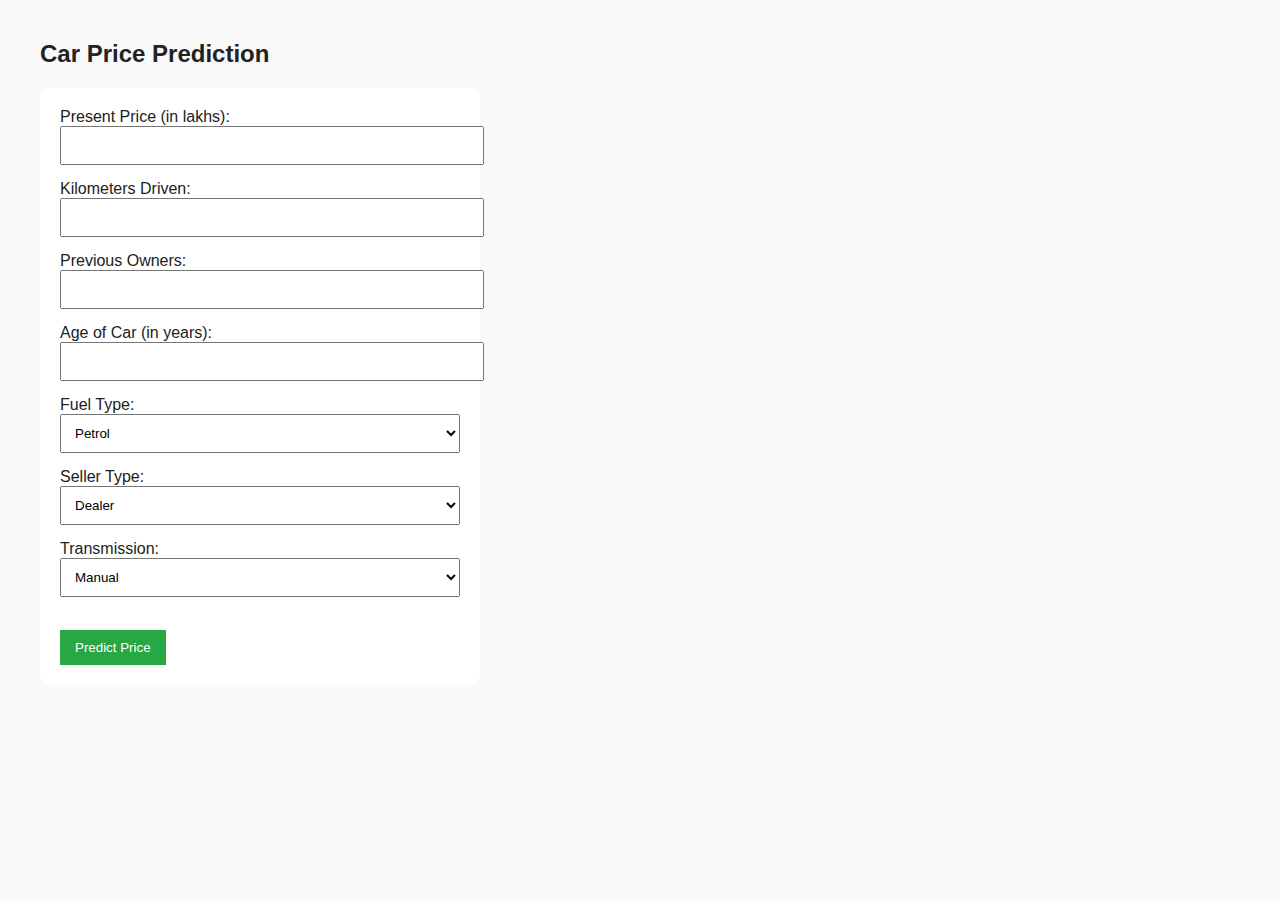
<file: templates/index.html>
<!DOCTYPE html>
<html>
<head>
    <title>Car Price Predictor</title>
    <link rel="stylesheet" href="/static/style.css">
</head>
<body>
    <h2>Car Price Prediction</h2>
    <form action="/predict" method="post">
        <label>Present Price (in lakhs):</label><br>
        <input type="text" name="present_price"><br>

        <label>Kilometers Driven:</label><br>
        <input type="text" name="kms_driven"><br>

        <label>Previous Owners:</label><br>
        <input type="number" name="owner"><br>

        <label>Age of Car (in years):</label><br>
        <input type="number" name="age"><br>

        <label>Fuel Type:</label><br>
        <select name="fuel_type">
            <option>Petrol</option>
            <option>Diesel</option>
            <option>CNG</option>
        </select><br>

        <label>Seller Type:</label><br>
        <select name="seller_type">
            <option>Dealer</option>
            <option>Individual</option>
        </select><br>

        <label>Transmission:</label><br>
        <select name="transmission">
            <option>Manual</option>
            <option>Automatic</option>
        </select><br><br>

        <button type="submit">Predict Price</button>
    </form>
</body>
</html>
</file>
<file: static/style.css>
body {
    font-family: sans-serif;
    background: #f9f9f9;
    margin: 40px;
    color: #222;
}
form {
    background: white;
    padding: 20px;
    border-radius: 10px;
    max-width: 400px;
}
input, select {
    width: 100%;
    padding: 10px;
    margin-bottom: 15px;
}
button {
    padding: 10px 15px;
    background: #28a745;
    color: white;
    border: none;
}
</file>
